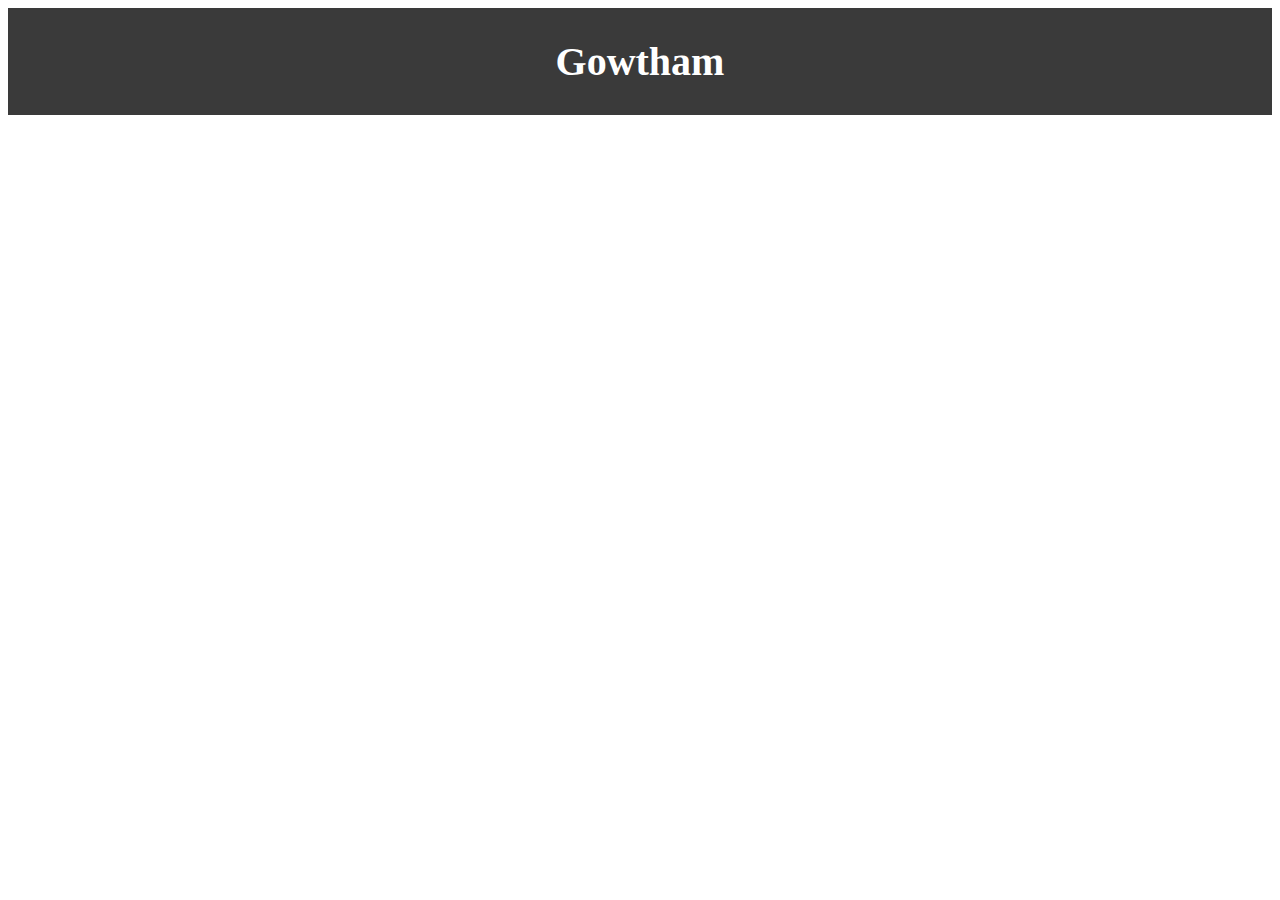
<file: index_Version1.html>
<!DOCTYPE html>
<html lang="en">
<head>
  <meta charset="UTF-8">
  <title>Gowtham</title>
  <link rel="stylesheet" href="style.css">
</head>
<body>
  <header id="main-header">Gowtham</header>
  <script src="script.js"></script>
</body>
</html>
</file>
<file: style.css>
#main-header {
  font-size: 2.5rem;
  font-weight: bold;
  padding: 30px;
  text-align: center;
  background: #3a3a3a;
  color: #fff;
  cursor: pointer;
  transition: background 0.3s;
}

#main-header.revealed {
  background: #2584e6;
}
</file>
